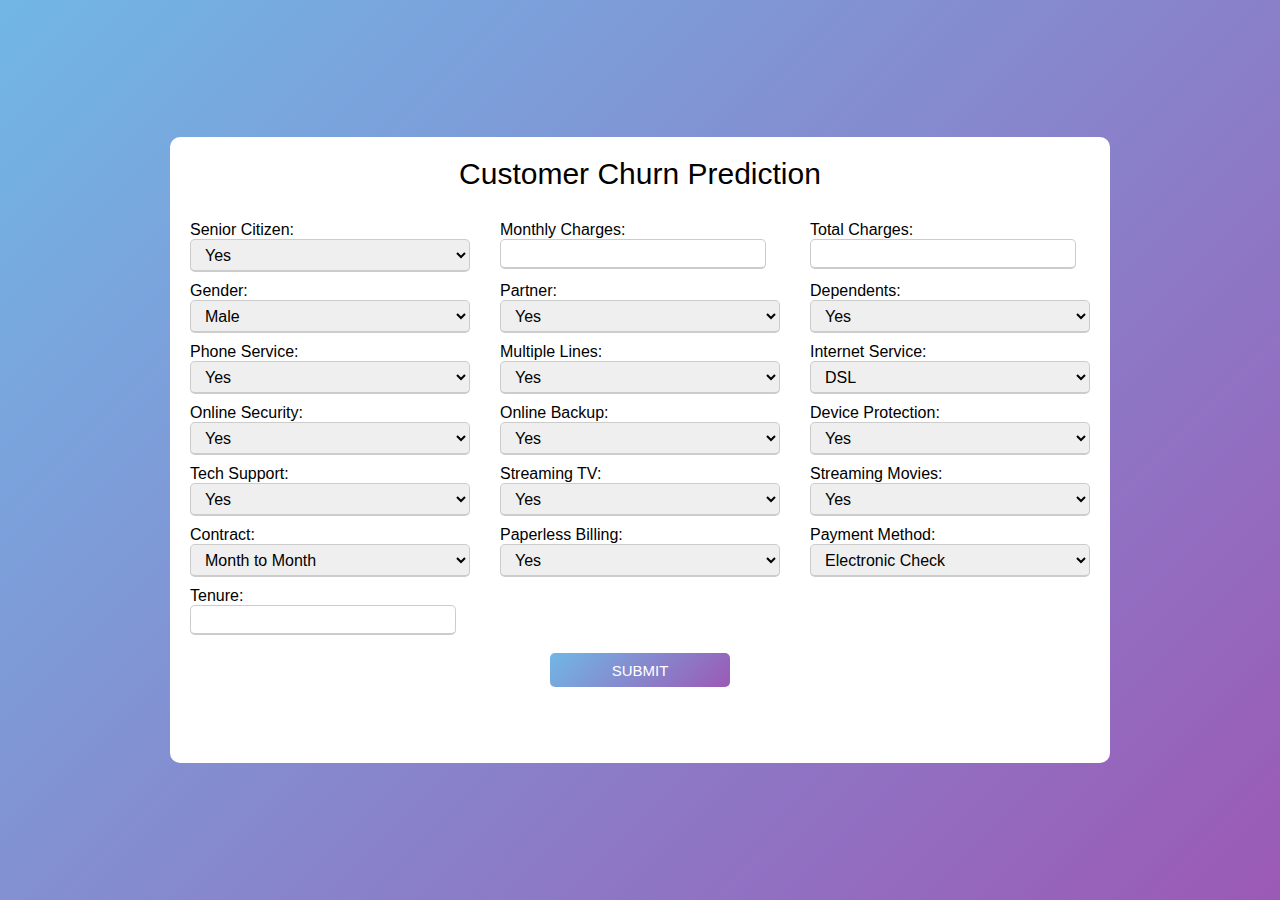
<file: index.html>
<! DOCTYPE html>
<html>

<head>
    <title>Customer Churn Prediction</title>
    <link rel="stylesheet" href="style.css">
</head>

<body>
    <div class="container">
        <header>Customer Churn Prediction</header>
        
        <form id="predictionForm">
            <div class="user-details">
                
                <div class="input-box">
                    <label for="query1">Senior Citizen:</label>
                    <div>
                        <select name="query1" id="query1" required>
                            <option value="Yes">Yes</option>
                            <option value="No">No</option>
                        </select>
                    </div>
                </div>

                <div class="input-box">
                    <label for="query2">Monthly Charges:</label>
                    <input type="text" id="query2" name="query2" required>                    
                </div>

                <div class="input-box">
                    <label for="query3">Total Charges:</label>
                    <input type="text" id="query3" name="query3" required>                    
                </div>

                <div class="input-box">
                    <label for="query4">Gender:</label>
                    <div>
                        <select name="query4" id="query4" required>
                            <option value="Male">Male</option>
                            <option value="Female">Female</option>
                        </select>
                    </div>
                </div>
                
                <!-- Keep all other input fields the same, just remove the form action -->
                <div class="input-box">
                    <label for="query5">Partner:</label>
                    <div>
                        <select name="query5" id="query5" required>
                            <option value="Yes">Yes</option>
                            <option value="No">No</option>
                        </select>
                    </div>
                </div>

                <div class="input-box">
                    <label for="query6">Dependents:</label>
                    <div>
                        <select name="query6" id="query6" required>
                            <option value="Yes">Yes</option>
                            <option value="No">No</option>
                        </select>
                    </div>
                </div>
                
                <div class="input-box">
                    <label for="query7">Phone Service:</label>
                    <div>
                        <select name="query7" id="query7" required>
                            <option value="Yes">Yes</option>
                            <option value="No">No</option>
                        </select>
                    </div>
                </div>
                
                <div class="input-box">
                    <label for="query8">Multiple Lines:</label>
                    <div>
                        <select name="query8" id="query8" required>
                            <option value="Yes">Yes</option>
                            <option value="No">No</option>
                        </select>
                    </div>
                </div>
                
                <div class="input-box">
                    <label for="query9">Internet Service:</label>
                    <div>
                        <select name="query9" id="query9" required>
                            <option value="DSL">DSL</option>
                            <option value="Fiber optic">Fiber Optic</option>
                            <option value="No">No</option>
                        </select>
                    </div>
                </div>
                
                <div class="input-box">
                    <label for="query10">Online Security:</label>
                    <div>
                        <select name="query10" id="query10" required>
                            <option value="Yes">Yes</option>
                            <option value="No">No</option>
                        </select>
                    </div>
                </div>
                
                <div class="input-box">
                    <label for="query11">Online Backup:</label>
                    <div>
                        <select name="query11" id="query11" required>
                            <option value="Yes">Yes</option>
                            <option value="No">No</option>
                        </select>
                    </div>
                </div>
                
                <div class="input-box">
                    <label for="query12">Device Protection:</label>
                    <div>
                        <select name="query12" id="query12" required>
                            <option value="Yes">Yes</option>
                            <option value="No">No</option>
                        </select>
                    </div>
                </div>
                
                <div class="input-box">
                    <label for="query13">Tech Support:</label>
                    <div>
                        <select name="query13" id="query13" required>
                            <option value="Yes">Yes</option>
                            <option value="No">No</option>
                        </select>
                    </div>
                </div>
                
                <div class="input-box">
                    <label for="query14">Streaming TV:</label>
                    <div>
                        <select name="query14" id="query14" required>
                            <option value="Yes">Yes</option>
                            <option value="No">No</option>
                        </select>
                    </div>
                </div>
                
                <div class="input-box">
                    <label for="query15">Streaming Movies:</label>
                    <div>
                        <select name="query15" id="query15" required>
                            <option value="Yes">Yes</option>
                            <option value="No">No</option>
                        </select>
                    </div>
                </div>
                
                <div class="input-box">
                    <label for="query16">Contract:</label>
                    <div>
                        <select name="query16" id="query16" required>
                            <option value="Month-to-month">Month to Month</option>
                            <option value="One year">One Year</option>
                            <option value="Two year">Two Year</option>
                        </select>
                    </div>
                </div>
                
                <div class="input-box">
                    <label for="query17">Paperless Billing:</label>
                    <div>
                        <select name="query17" id="query17" required>
                            <option value="Yes">Yes</option>
                            <option value="No">No</option>
                        </select>
                    </div>
                </div>
                
                <div class="input-box">
                    <label for="query18">Payment Method:</label>
                    <div>
                        <select name="query18" id="query18" required>
                            <option value="Electronic check">Electronic Check</option>
                            <option value="Mailed check">Mailed Check</option>
                            <option value="Bank transfer (automatic)">Bank Transfer</option>
                            <option value="Credit card (automatic)">Credit Card</option>
                        </select>
                    </div>
                </div>
                
                <div class="input-box">
                    <label for="query19">Tenure:</label>
                    <input type="text" id="query19" name="query19" required>                    
                </div>
            </div>

            <div class="button">
                <button type="submit" name="submit">SUBMIT</button>
            </div>
        </form>

        <div class="user-output">
            <div class="model" id="rfResult" style="display: none;">
                <div>Random Forest Prediction:</div>
                <span id="rfText"></span>
            </div>

            <div class="model" id="dtResult" style="display: none;">
                <div>Decision Tree Prediction:</div>
                <span id="dtText"></span>
            </div>    
        </div>
    </div>

    <script>
        // UPDATE THIS URL after deploying to Render
        const API_URL = 'https://customerchurnwebsite.onrender.com/api/predict';

        document.getElementById('predictionForm').addEventListener('submit', async function(e) {
            e. preventDefault();
            
            // Collect form data
            const formData = {};
            for (let i = 1; i <= 19; i++) {
                formData[`query${i}`] = document.getElementById(`query${i}`).value;
            }

            try {
                const response = await fetch(API_URL, {
                    method: 'POST',
                    headers: {
                        'Content-Type': 'application/json',
                    },
                    body: JSON.stringify(formData)
                });

                const result = await response.json();
                
                // Display Random Forest result
                const rfResult = document.getElementById('rfResult');
                const rfText = document.getElementById('rfText');
                rfResult.style.display = 'block';
                if (result.outputRF === 1) {
                    rfText.innerHTML = '<span class="churn" style="color: red;">This customer will likely churn</span>';
                } else {
                    rfText. innerHTML = '<span class="no-churn" style="color: green;">This customer will likely continue</span>';
                }

                // Display Decision Tree result
                const dtResult = document.getElementById('dtResult');
                const dtText = document. getElementById('dtText');
                dtResult.style.display = 'block';
                if (result. outputDF === 1) {
                    dtText.innerHTML = '<span class="churn" style="color: red;">This customer will likely churn</span>';
                } else {
                    dtText. innerHTML = '<span class="no-churn" style="color: green;">This customer will likely continue</span>';
                }

            } catch (error) {
                alert('Error connecting to the prediction server.  Please try again.');
                console.error('Error:', error);
            }
        });
    </script>

</body>

</html>
</file>
<file: style.css>
body{
    display: flex;
    justify-content: center;
    align-items: center;
    background: linear-gradient(135deg, #71b7e6, #9b59b6);

    background-attachment: fixed;

    padding-top: 20px;
    padding-bottom: 20px;
}

header{
    font-size: 30px;
    font-family: 'Gill Sans', 'Gill Sans MT', Calibri, 'Trebuchet MS', sans-serif;

    text-align: center;

    padding-bottom: 20px;
}

.container{
    position: relative;
        background: linear-gradient(rgba(255, 255, 255, 0.9), rgba(255, 255, 255, 0.9)), white;

    font-family: 'Gill Sans', 'Gill Sans MT', Calibri, 'Trebuchet MS', sans-serif;
    
    max-width: 900px;
    width: 100%;
    padding: 20px 20px 20px 20px;
    border-radius: 10px;
}


.container form .user-details{
    display: flex;
    flex-wrap: wrap;
    justify-content: space-between;
    margin: 10px 0 0px 0;
}


form .user-details .input-box{
    margin-bottom: 10px;
    width: calc(100% /3 - 20px)
}

.user-details .input-box input{
    height: 30px;
    width: 95%;
    outline: none;
    border-radius: 5px;
    border: 1px solid #ccc;
    padding: 0px 0px 0px 10px;
    font-size: 16px;
    
    border-bottom-width: 2px;
    transition: border-color 0.3s ease;
}

.user-details .input-box select {
    height: 33px;
    width: 100%;
    outline: none;
    border-radius: 5px;
    border: 1px solid #ccc;
    padding-left: 10px;
    font-size: 16px;

    border-bottom-width: 2px;
    transition: border-color 0.3s ease;
}

.user-details .input-box select:focus,
.user-details .input-box input:focus{
    border-color: #9b59b6;
}

option {
    font-size: 17px;
}


form .button{
    height: 34px;
    margin: 8px 0 8px 0;
    display: flex;
    justify-content: center;
}

form .button button{
    height: 100%;
    width: 20%;
    outline: none;
    color: #fff;
    
    font-family:'Franklin Gothic Medium', 'Arial', Arial, sans-serif;
    border: none;
    border-radius: 5px;
    
    background: linear-gradient(135deg, #71b7e6, #9b59b6);
    font-size: 15px;
}


.button button:hover{
    font-size: 17px;
}

.container .user-output{
    display: flex;
    justify-content: space-around;
    margin: 10px 0 10px 0;
    height: 30px;

    font-family: inherit;
    font-size: 20px;
}
</file>
